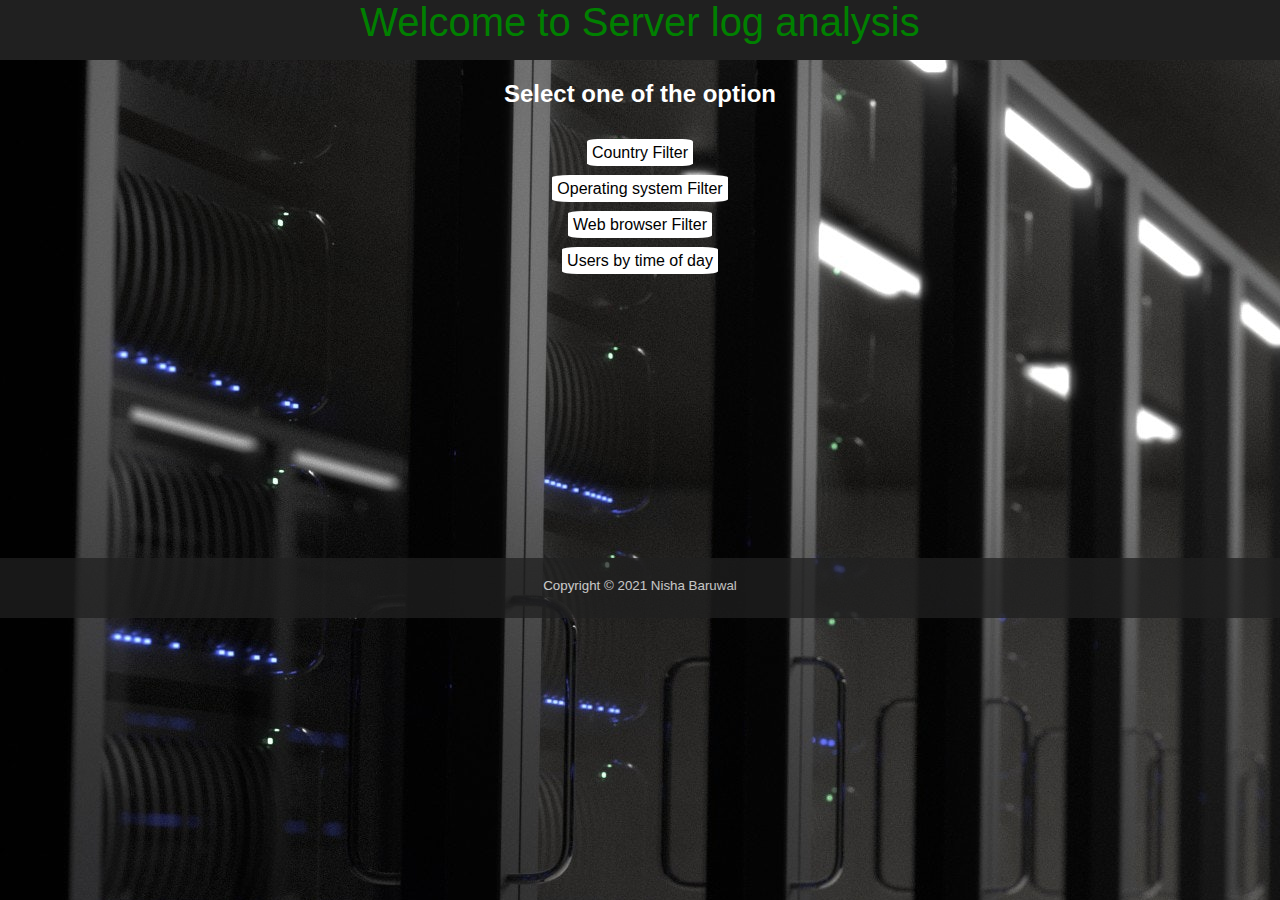
<file: WebServer-Log-Analysis-Assigement/font/index.html>
<!DOCTYPE html>
<html lang="en">
<head>
    <meta charset="UTF-8">
    <meta http-equiv="X-UA-Compatible" content="IE=edge">
    <meta name="viewport" content="width=device-width, initial-scale=1.0">
    <title>Log analysis</title>
    <link rel="stylesheet" href="style.css">
</head>
<body background="back.jpg">
    <div class="header" style="color:green">
        Welcome to Server log analysis
    </div>
    <div class="nameplate">
        <h2 class="textbold" style="color:white">
            Select one of the option
        </h2>
    </div>
    <br><br>
    <center>
    <div class="bottom">
        <a href="country.html">Country Filter</a><br><br>
        <a href="operate.html">Operating system Filter</a><br><br>
        <a href="WebBrowser.html">Web browser Filter</a><br><br>
        <a href="time.html">Users by time of day</a><br><br>
    </div>
    <br><br>
    <br><br>
    <br><br>
    <br><br>
    <br><br>
    <br><br>
    <br><br><br>
    <footer>
        <br>
        <div class="copyright py-4 text-center text-white">
                    <div class="container"><small>Copyright &copy; 2021 Nisha Baruwal</small></div>
                </div>
    </footer>
</center>
</body>
</html>
</file>
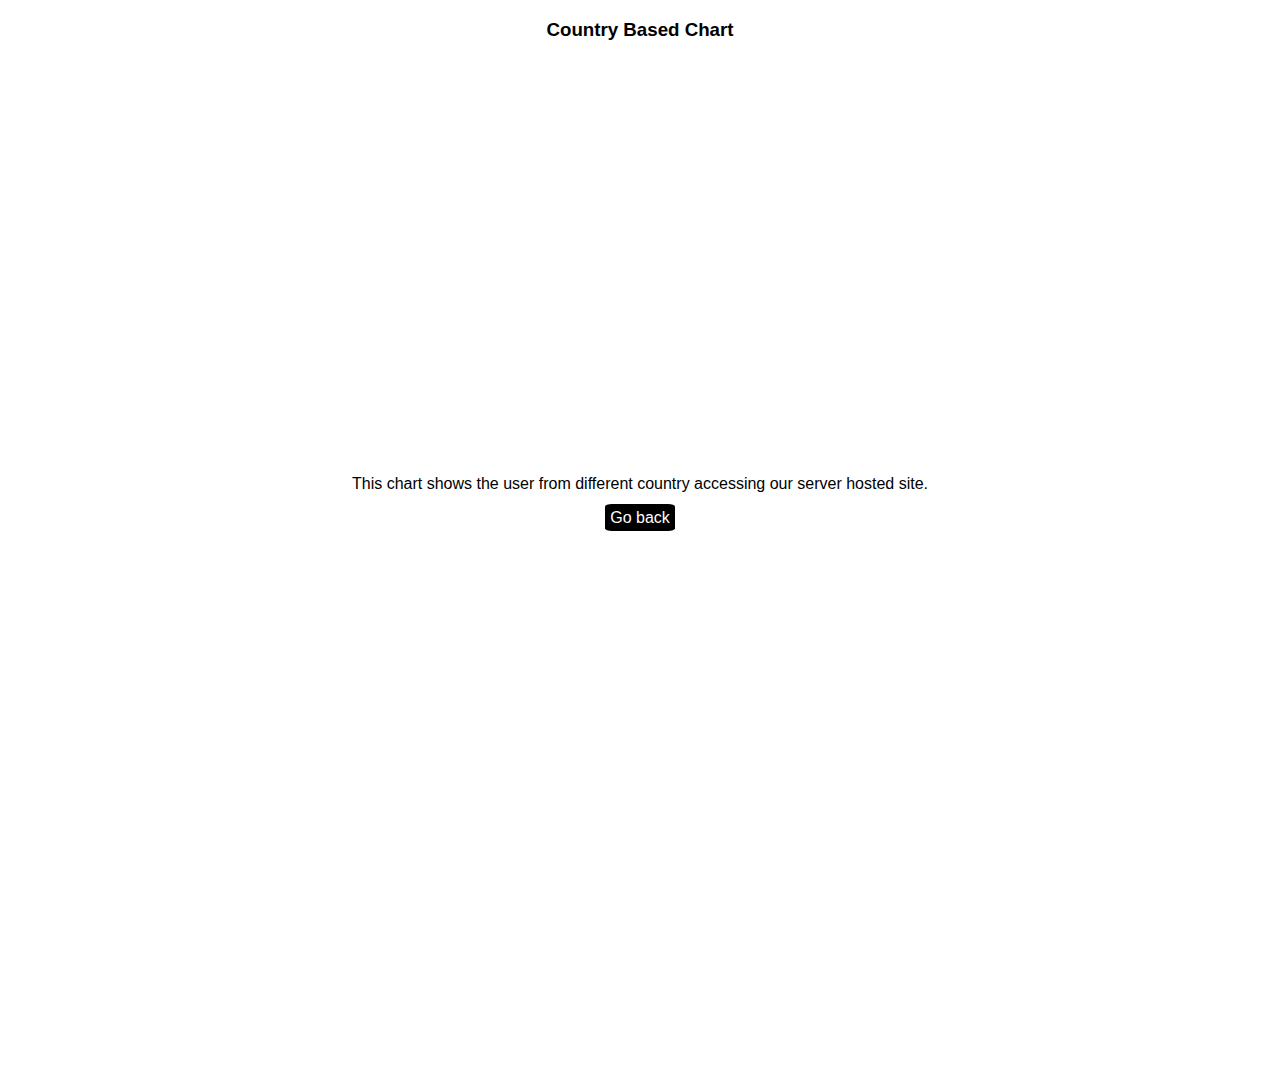
<file: WebServer-Log-Analysis-Assigement/font/country.html>
<!DOCTYPE html>
<html lang="en">
<head>
    <meta charset="UTF-8">
    <meta http-equiv="X-UA-Compatible" content="IE=edge">
    <meta name="viewport" content="width=device-width, initial-scale=1.0">
    <title>Country</title>
    <style>
        .highcharts-figure, .highcharts-data-table table {
  min-width: 310px; 
  max-width: 800px;
  margin: 1em auto;
}

#container {
  height: 400px;
}

.highcharts-data-table table {
	font-family: Verdana, sans-serif;
	border-collapse: collapse;
	border: 1px solid #EBEBEB;
	margin: 10px auto;
	text-align: center;
	width: 100%;
	max-width: 500px;
}
.highcharts-data-table caption {
  padding: 1em 0;
  font-size: 1.2em;
  color: #555;
}
a{
    background-color: rgb(0, 0, 0);
    text-decoration: none;
    width: 20px;
    padding: 5px 5px;
    color: rgb(255, 255, 255);
    border-radius: 10%;
    
}
a:hover{
    background-color: rgb(255, 255, 255);
    text-decoration: none;
    width: 20px;
    padding: 7px 7px;
    color: black;
    border-radius: 10%;
}
.highcharts-data-table th {
	font-weight: 600;
  padding: 0.5em;
}
.highcharts-data-table td, .highcharts-data-table th, .highcharts-data-table caption {
  padding: 0.5em;
}
.highcharts-data-table thead tr, .highcharts-data-table tr:nth-child(even) {
  background: #f8f8f8;
}
.highcharts-data-table tr:hover {
  background: #f1f7ff;
}
body {
  font-family: -apple-system, BlinkMacSystemFont, "Segoe UI", Roboto, Helvetica, Arial, sans-serif, "Apple Color Emoji", "Segoe UI Emoji", "Segoe UI Symbol";
}

#chartdiv {
  width: 100%;
  height: 500px
}

    </style>
</head>
<body>
    <h3 style="text-align:center">Country Based Chart</h3>
    <script src="https://code.highcharts.com/highcharts.js"></script>
    <script src="https://code.highcharts.com/modules/data.js"></script>
    <script src="https://code.highcharts.com/modules/drilldown.js"></script>
    <script src="https://code.highcharts.com/modules/exporting.js"></script>
    <script src="https://code.highcharts.com/modules/export-data.js"></script>
    <script src="https://code.highcharts.com/modules/accessibility.js"></script>
    
    <figure class="highcharts-figure">
      <div id="container"></div>
      <p style="text-align: center;">
       This chart shows the user from different country accessing our server hosted site.
      </p>
    </figure>
    <center>
        <a href="index.html">Go back</a>
    </center><br><br><br>
    <script src="https://www.amcharts.com/lib/4/core.js"></script>
<script src="https://www.amcharts.com/lib/4/maps.js"></script>
<script src="https://www.amcharts.com/lib/4/geodata/worldLow.js"></script>
<script src="https://www.amcharts.com/lib/4/themes/animated.js"></script>
<div id="chartdiv"></div>
    <script>
         const api = 'http://localhost:3000/country';
        async function getdata() {
            const repsond = await fetch(api);
            const data = await repsond.json();
            console.log(data);
            var Mongolia,Bangladesh,Singapore,UnitedStates,Russia,Brazil,Netherlands,Norway,Nepal;
            datMongolia = data[0].Mongolia;
            datBangladesh = data[1].Bangladesh;
            datSingapore = data[2].Singapore;
            datUnitedStates = data[3].UnitedStates;
            datRussia = data[4].Russia;
            datBrazil = data[5].Brazil;
            datNetherlands = data[6].Netherlands;
            datNorway = data[7].Norway;
            datNepal = data[8].Nepal;
            var alltotal = datMongolia+datBangladesh+datSingapore+datUnitedStates+datRussia+datBrazil+datNetherlands+datNorway+datNepal;
            console.log("Total country log : "+alltotal);
            Mongolia = (datMongolia/alltotal)*100;
            Bangladesh = (datBangladesh/alltotal)*100;
            Singapore = (datSingapore/alltotal)*100;
            UnitedStates = (datUnitedStates/alltotal)*100;
            Russia = (datRussia/alltotal)*100;
            Brazil = (datBrazil/alltotal)*100;
            Netherlands = (datNetherlands/alltotal)*100;
            Norway = (datNorway/alltotal)*100;
            Nepal = (datNepal/alltotal)*100;



        
        // Create the chart
Highcharts.chart('container', {
  chart: {
    type: 'column'
  },
  title: {
    text: 'Nisha Baruwal IP location Data'
  },
  subtitle: {
    text: 'Country Wise Data'
  },
  accessibility: {
    announceNewData: {
      enabled: true
    }
  },
  xAxis: {
    type: 'category'
  },
  yAxis: {
    title: {
      text: 'Total Percentage of user accessing our hosted site'
    }

  },
  legend: {
    enabled: false
  },
  plotOptions: {
    series: {
      borderWidth: 0,
      dataLabels: {
        enabled: true,
        format: '{point.y:.1f}%'
      }
    }
  },

  tooltip: {
    headerFormat: '<span style="font-size:11px">{series.name}</span><br>',
    pointFormat: '<span style="color:{point.color}">{point.name}</span>: <b>{point.y:.2f}%</b> of total<br/>'
  },

  series: [
    {
      name: "Country",
      colorByPoint: true,
      data: [
        {
          name: "Mongolia",
          y: Mongolia,
          
        },
        {
          name: "Bangladesh",
          y: Bangladesh,
          
        },
        {
          name: "Singapore",
          y: Singapore,
          
        },
        {
          name: "UnitedStates",
          y: UnitedStates,
          
        },
        {
          name: "Russia",
          y: Russia,
          
        },
        {
          name: "Brazil",
          y: Brazil,
          
        },
        {
          name: "Netherlands",
          y: Netherlands,
          
        },
        {
          name: "Norway",
          y: Norway,
          
        },
        {
          name: "Nepal",
          y: Nepal,
          
        }
      ]
    }
  ],
 
});


am4core.useTheme(am4themes_animated);
// Themes end

// Create map instance
var chart = am4core.create("chartdiv", am4maps.MapChart);

var title = chart.titles.create();
title.text = "[bold font-size: 20]Nisha Baruwal Server[/]\n Country and Access Number";
title.textAlign = "middle";

var latlong = {
  "AD": {"latitude":42.5, "longitude":1.5},
  "AE": {"latitude":24, "longitude":54},
  "AF": {"latitude":33, "longitude":65},
  "AG": {"latitude":17.05, "longitude":-61.8},
  "AI": {"latitude":18.25, "longitude":-63.1667},
  "AL": {"latitude":41, "longitude":20},
  "AM": {"latitude":40, "longitude":45},
  "AN": {"latitude":12.25, "longitude":-68.75},
  "AO": {"latitude":-12.5, "longitude":18.5},
  "AP": {"latitude":35, "longitude":105},
  "AQ": {"latitude":-90, "longitude":0},
  "AR": {"latitude":-34, "longitude":-64},
  "AS": {"latitude":-14.3333, "longitude":-170},
  "AT": {"latitude":47.3333, "longitude":13.3333},
  "AU": {"latitude":-27, "longitude":133},
  "AW": {"latitude":12.5, "longitude":-69.9667},
  "AZ": {"latitude":40.5, "longitude":47.5},
  "BA": {"latitude":44, "longitude":18},
  "BB": {"latitude":13.1667, "longitude":-59.5333},
  "BD": {"latitude":24, "longitude":90},
  "BE": {"latitude":50.8333, "longitude":4},
  "BF": {"latitude":13, "longitude":-2},
  "BG": {"latitude":43, "longitude":25},
  "BH": {"latitude":26, "longitude":50.55},
  "BI": {"latitude":-3.5, "longitude":30},
  "BJ": {"latitude":9.5, "longitude":2.25},
  "BM": {"latitude":32.3333, "longitude":-64.75},
  "BN": {"latitude":4.5, "longitude":114.6667},
  "BO": {"latitude":-17, "longitude":-65},
  "BR": {"latitude":-10, "longitude":-55},
  "BS": {"latitude":24.25, "longitude":-76},
  "BT": {"latitude":27.5, "longitude":90.5},
  "BV": {"latitude":-54.4333, "longitude":3.4},
  "BW": {"latitude":-22, "longitude":24},
  "BY": {"latitude":53, "longitude":28},
  "BZ": {"latitude":17.25, "longitude":-88.75},
  "CA": {"latitude":54, "longitude":-100},
  "CC": {"latitude":-12.5, "longitude":96.8333},
  "CD": {"latitude":0, "longitude":25},
  "CF": {"latitude":7, "longitude":21},
  "CG": {"latitude":-1, "longitude":15},
  "CH": {"latitude":47, "longitude":8},
  "CI": {"latitude":8, "longitude":-5},
  "CK": {"latitude":-21.2333, "longitude":-159.7667},
  "CL": {"latitude":-30, "longitude":-71},
  "CM": {"latitude":6, "longitude":12},
  "CN": {"latitude":35, "longitude":105},
  "CO": {"latitude":4, "longitude":-72},
  "CR": {"latitude":10, "longitude":-84},
  "CU": {"latitude":21.5, "longitude":-80},
  "CV": {"latitude":16, "longitude":-24},
  "CX": {"latitude":-10.5, "longitude":105.6667},
  "CY": {"latitude":35, "longitude":33},
  "CZ": {"latitude":49.75, "longitude":15.5},
  "DE": {"latitude":51, "longitude":9},
  "DJ": {"latitude":11.5, "longitude":43},
  "DK": {"latitude":56, "longitude":10},
  "DM": {"latitude":15.4167, "longitude":-61.3333},
  "DO": {"latitude":19, "longitude":-70.6667},
  "DZ": {"latitude":28, "longitude":3},
  "EC": {"latitude":-2, "longitude":-77.5},
  "EE": {"latitude":59, "longitude":26},
  "EG": {"latitude":27, "longitude":30},
  "EH": {"latitude":24.5, "longitude":-13},
  "ER": {"latitude":15, "longitude":39},
  "ES": {"latitude":40, "longitude":-4},
  "ET": {"latitude":8, "longitude":38},
  "EU": {"latitude":47, "longitude":8},
  "FI": {"latitude":62, "longitude":26},
  "FJ": {"latitude":-18, "longitude":175},
  "FK": {"latitude":-51.75, "longitude":-59},
  "FM": {"latitude":6.9167, "longitude":158.25},
  "FO": {"latitude":62, "longitude":-7},
  "FR": {"latitude":46, "longitude":2},
  "GA": {"latitude":-1, "longitude":11.75},
  "GB": {"latitude":54, "longitude":-2},
  "GD": {"latitude":12.1167, "longitude":-61.6667},
  "GE": {"latitude":42, "longitude":43.5},
  "GF": {"latitude":4, "longitude":-53},
  "GH": {"latitude":8, "longitude":-2},
  "GI": {"latitude":36.1833, "longitude":-5.3667},
  "GL": {"latitude":72, "longitude":-40},
  "GM": {"latitude":13.4667, "longitude":-16.5667},
  "GN": {"latitude":11, "longitude":-10},
  "GP": {"latitude":16.25, "longitude":-61.5833},
  "GQ": {"latitude":2, "longitude":10},
  "GR": {"latitude":39, "longitude":22},
  "GS": {"latitude":-54.5, "longitude":-37},
  "GT": {"latitude":15.5, "longitude":-90.25},
  "GU": {"latitude":13.4667, "longitude":144.7833},
  "GW": {"latitude":12, "longitude":-15},
  "GY": {"latitude":5, "longitude":-59},
  "HK": {"latitude":22.25, "longitude":114.1667},
  "HM": {"latitude":-53.1, "longitude":72.5167},
  "HN": {"latitude":15, "longitude":-86.5},
  "HR": {"latitude":45.1667, "longitude":15.5},
  "HT": {"latitude":19, "longitude":-72.4167},
  "HU": {"latitude":47, "longitude":20},
  "ID": {"latitude":-5, "longitude":120},
  "IE": {"latitude":53, "longitude":-8},
  "IL": {"latitude":31.5, "longitude":34.75},
  "IN": {"latitude":20, "longitude":77},
  "IO": {"latitude":-6, "longitude":71.5},
  "IQ": {"latitude":33, "longitude":44},
  "IR": {"latitude":32, "longitude":53},
  "IS": {"latitude":65, "longitude":-18},
  "IT": {"latitude":42.8333, "longitude":12.8333},
  "JM": {"latitude":18.25, "longitude":-77.5},
  "JO": {"latitude":31, "longitude":36},
  "JP": {"latitude":36, "longitude":138},
  "KE": {"latitude":1, "longitude":38},
  "KG": {"latitude":41, "longitude":75},
  "KH": {"latitude":13, "longitude":105},
  "KI": {"latitude":1.4167, "longitude":173},
  "KM": {"latitude":-12.1667, "longitude":44.25},
  "KN": {"latitude":17.3333, "longitude":-62.75},
  "KP": {"latitude":40, "longitude":127},
  "KR": {"latitude":37, "longitude":127.5},
  "KW": {"latitude":29.3375, "longitude":47.6581},
  "KY": {"latitude":19.5, "longitude":-80.5},
  "KZ": {"latitude":48, "longitude":68},
  "LA": {"latitude":18, "longitude":105},
  "LB": {"latitude":33.8333, "longitude":35.8333},
  "LC": {"latitude":13.8833, "longitude":-61.1333},
  "LI": {"latitude":47.1667, "longitude":9.5333},
  "LK": {"latitude":7, "longitude":81},
  "LR": {"latitude":6.5, "longitude":-9.5},
  "LS": {"latitude":-29.5, "longitude":28.5},
  "LT": {"latitude":55, "longitude":24},
  "LU": {"latitude":49.75, "longitude":6},
  "LV": {"latitude":57, "longitude":25},
  "LY": {"latitude":25, "longitude":17},
  "MA": {"latitude":32, "longitude":-5},
  "MC": {"latitude":43.7333, "longitude":7.4},
  "MD": {"latitude":47, "longitude":29},
  "ME": {"latitude":42.5, "longitude":19.4},
  "MG": {"latitude":-20, "longitude":47},
  "MH": {"latitude":9, "longitude":168},
  "MK": {"latitude":41.8333, "longitude":22},
  "ML": {"latitude":17, "longitude":-4},
  "MM": {"latitude":22, "longitude":98},
  "MN": {"latitude":46, "longitude":105},
  "MO": {"latitude":22.1667, "longitude":113.55},
  "MP": {"latitude":15.2, "longitude":145.75},
  "MQ": {"latitude":14.6667, "longitude":-61},
  "MR": {"latitude":20, "longitude":-12},
  "MS": {"latitude":16.75, "longitude":-62.2},
  "MT": {"latitude":35.8333, "longitude":14.5833},
  "MU": {"latitude":-20.2833, "longitude":57.55},
  "MV": {"latitude":3.25, "longitude":73},
  "MW": {"latitude":-13.5, "longitude":34},
  "MX": {"latitude":23, "longitude":-102},
  "MY": {"latitude":2.5, "longitude":112.5},
  "MZ": {"latitude":-18.25, "longitude":35},
  "NA": {"latitude":-22, "longitude":17},
  "NC": {"latitude":-21.5, "longitude":165.5},
  "NE": {"latitude":16, "longitude":8},
  "NF": {"latitude":-29.0333, "longitude":167.95},
  "NG": {"latitude":10, "longitude":8},
  "NI": {"latitude":13, "longitude":-85},
  "NL": {"latitude":52.5, "longitude":5.75},
  "NO": {"latitude":62, "longitude":10},
  "NP": {"latitude":28, "longitude":84},
  "NR": {"latitude":-0.5333, "longitude":166.9167},
  "NU": {"latitude":-19.0333, "longitude":-169.8667},
  "NZ": {"latitude":-41, "longitude":174},
  "OM": {"latitude":21, "longitude":57},
  "PA": {"latitude":9, "longitude":-80},
  "PE": {"latitude":-10, "longitude":-76},
  "PF": {"latitude":-15, "longitude":-140},
  "PG": {"latitude":-6, "longitude":147},
  "PH": {"latitude":13, "longitude":122},
  "PK": {"latitude":30, "longitude":70},
  "PL": {"latitude":52, "longitude":20},
  "PM": {"latitude":46.8333, "longitude":-56.3333},
  "PR": {"latitude":18.25, "longitude":-66.5},
  "PS": {"latitude":32, "longitude":35.25},
  "PT": {"latitude":39.5, "longitude":-8},
  "PW": {"latitude":7.5, "longitude":134.5},
  "PY": {"latitude":-23, "longitude":-58},
  "QA": {"latitude":25.5, "longitude":51.25},
  "RE": {"latitude":-21.1, "longitude":55.6},
  "RO": {"latitude":46, "longitude":25},
  "RS": {"latitude":44, "longitude":21},
  "RU": {"latitude":60, "longitude":100},
  "RW": {"latitude":-2, "longitude":30},
  "SA": {"latitude":25, "longitude":45},
  "SB": {"latitude":-8, "longitude":159},
  "SC": {"latitude":-4.5833, "longitude":55.6667},
  "SD": {"latitude":15, "longitude":30},
  "SE": {"latitude":62, "longitude":15},
  "SG": {"latitude":1.3667, "longitude":103.8},
  "SH": {"latitude":-15.9333, "longitude":-5.7},
  "SI": {"latitude":46, "longitude":15},
  "SJ": {"latitude":78, "longitude":20},
  "SK": {"latitude":48.6667, "longitude":19.5},
  "SL": {"latitude":8.5, "longitude":-11.5},
  "SM": {"latitude":43.7667, "longitude":12.4167},
  "SN": {"latitude":14, "longitude":-14},
  "SO": {"latitude":10, "longitude":49},
  "SR": {"latitude":4, "longitude":-56},
  "ST": {"latitude":1, "longitude":7},
  "SV": {"latitude":13.8333, "longitude":-88.9167},
  "SY": {"latitude":35, "longitude":38},
  "SZ": {"latitude":-26.5, "longitude":31.5},
  "TC": {"latitude":21.75, "longitude":-71.5833},
  "TD": {"latitude":15, "longitude":19},
  "TF": {"latitude":-43, "longitude":67},
  "TG": {"latitude":8, "longitude":1.1667},
  "TH": {"latitude":15, "longitude":100},
  "TJ": {"latitude":39, "longitude":71},
  "TK": {"latitude":-9, "longitude":-172},
  "TM": {"latitude":40, "longitude":60},
  "TN": {"latitude":34, "longitude":9},
  "TO": {"latitude":-20, "longitude":-175},
  "TR": {"latitude":39, "longitude":35},
  "TT": {"latitude":11, "longitude":-61},
  "TV": {"latitude":-8, "longitude":178},
  "TW": {"latitude":23.5, "longitude":121},
  "TZ": {"latitude":-6, "longitude":35},
  "UA": {"latitude":49, "longitude":32},
  "UG": {"latitude":1, "longitude":32},
  "UM": {"latitude":19.2833, "longitude":166.6},
  "US": {"latitude":38, "longitude":-97},
  "UY": {"latitude":-33, "longitude":-56},
  "UZ": {"latitude":41, "longitude":64},
  "VA": {"latitude":41.9, "longitude":12.45},
  "VC": {"latitude":13.25, "longitude":-61.2},
  "VE": {"latitude":8, "longitude":-66},
  "VG": {"latitude":18.5, "longitude":-64.5},
  "VI": {"latitude":18.3333, "longitude":-64.8333},
  "VN": {"latitude":16, "longitude":106},
  "VU": {"latitude":-16, "longitude":167},
  "WF": {"latitude":-13.3, "longitude":-176.2},
  "WS": {"latitude":-13.5833, "longitude":-172.3333},
  "YE": {"latitude":15, "longitude":48},
  "YT": {"latitude":-12.8333, "longitude":45.1667},
  "ZA": {"latitude":-29, "longitude":24},
  "ZM": {"latitude":-15, "longitude":30},
  "ZW": {"latitude":-20, "longitude":30}
};

var mapData = [
{ "id":"BD", "name":"Bangladesh", "value":datBangladesh, "color": chart.colors.getIndex(0) },
{ "id":"MN", "name":"Mongolia", "value":datMongolia, "color": chart.colors.getIndex(0) },
{ "id":"SG", "name":"Singapore", "value":datSingapore, "color": chart.colors.getIndex(0) },
{ "id":"US", "name":"United States", "value":datUnitedStates, "color":chart.colors.getIndex(4) },
{ "id":"RU", "name":"Russia", "value":datRussia, "color":chart.colors.getIndex(1) },
{ "id":"BR", "name":"Brazil", "value":datBrazil, "color":chart.colors.getIndex(3) },
{ "id":"NL", "name":"Netherlands", "value":datNetherlands, "color":chart.colors.getIndex(1) },
{ "id":"NO", "name":"Norway", "value":datNorway, "color":chart.colors.getIndex(1) },
{ "id":"NP", "name":"Nepal", "value":datNepal, "color": chart.colors.getIndex(0) }
];

// Add lat/long information to data
for(var i = 0; i < mapData.length; i++) {
  mapData[i].latitude = latlong[mapData[i].id].latitude;
  mapData[i].longitude = latlong[mapData[i].id].longitude;
}

// Set map definition
chart.geodata = am4geodata_worldLow;

// Set projection
chart.projection = new am4maps.projections.Miller();

// Create map polygon series
var polygonSeries = chart.series.push(new am4maps.MapPolygonSeries());
polygonSeries.exclude = ["AQ"];
polygonSeries.useGeodata = true;

var imageSeries = chart.series.push(new am4maps.MapImageSeries());
imageSeries.data = mapData;
imageSeries.dataFields.value = "value";

var imageTemplate = imageSeries.mapImages.template;
imageTemplate.propertyFields.latitude = "latitude";
imageTemplate.propertyFields.longitude = "longitude";
imageTemplate.nonScaling = true

var circle = imageTemplate.createChild(am4core.Circle);
circle.fillOpacity = 0.3;
circle.propertyFields.fill = "color";
circle.propertyFields.stroke = "color";
circle.propertyFields.strokeWidth = 30;
circle.tooltipText = "{name}: [bold]{value}[/]";

imageSeries.heatRules.push({
  "target": circle,
  "property": "radius",
  "min": 4,
  "max": 30,
  "dataField": "value"
})
}
        getdata();
    </script>
</body>
</html>
</file>
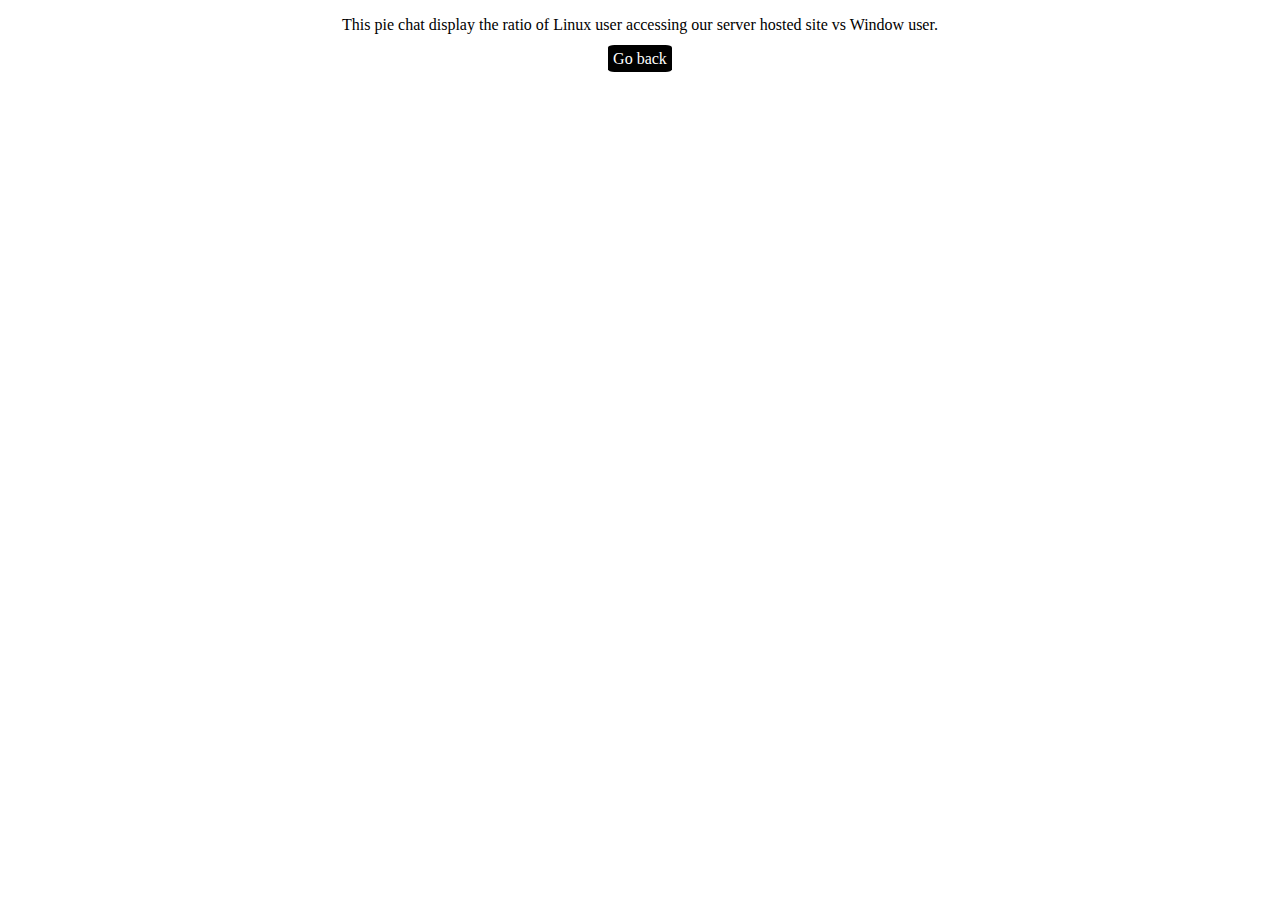
<file: WebServer-Log-Analysis-Assigement/font/operate.html>
<!DOCTYPE html>
<html lang="en">
<head>
    <meta charset="UTF-8">
    <meta http-equiv="X-UA-Compatible" content="IE=edge">
    <meta name="viewport" content="width=device-width, initial-scale=1.0">
    <title>Operating System</title>
    <style>
        .highcharts-figure, .highcharts-data-table table {
  min-width: 320px; 
  max-width: 800px;
  margin: 1em auto;
}

.highcharts-data-table table {
	font-family: Verdana, sans-serif;
	border-collapse: collapse;
	border: 1px solid #EBEBEB;
	margin: 10px auto;
	text-align: center;
	width: 100%;
	max-width: 500px;
}
.highcharts-data-table caption {
  padding: 1em 0;
  font-size: 1.2em;
  color: #555;
}
.highcharts-data-table th {
	font-weight: 600;
  padding: 0.5em;
}
.highcharts-data-table td, .highcharts-data-table th, .highcharts-data-table caption {
  padding: 0.5em;
}
.highcharts-data-table thead tr, .highcharts-data-table tr:nth-child(even) {
  background: #f8f8f8;
}
.highcharts-data-table tr:hover {
  background: #f1f7ff;
}
a{
    background-color: rgb(0, 0, 0);
    text-decoration: none;
    width: 20px;
    padding: 5px 5px;
    color: rgb(255, 255, 255);
    border-radius: 10%;
    
}
a:hover{
    background-color: rgb(36, 129, 78);
    text-decoration: none;
    width: 20px;
    padding: 7px 7px;
    color: black;
    border-radius: 10%;
}

input[type="number"] {
	min-width: 50px;
}
    </style>
</head>
<body>
    <script src="https://code.highcharts.com/highcharts.js"></script>
<script src="https://code.highcharts.com/modules/exporting.js"></script>
<script src="https://code.highcharts.com/modules/export-data.js"></script>
<script src="https://code.highcharts.com/modules/accessibility.js"></script>

<figure class="highcharts-figure">
  <div id="container"></div>
  <p style="text-align: center;">
    This pie chat display the ratio of Linux user accessing our server hosted site vs Window user.
  </p>
</figure>
<center>
    <a href="index.html">Go back</a>
</center><br><br><br>
    <script>
         const api = 'http://localhost:3000/operatingSys';
        async function getdata() {
            const repsond = await fetch(api);
            const data = await repsond.json();
            console.log(data);
            var datUbuntu = data[0].Ubuntu;
            var datWindows = data[1].Windows;
            var total = datUbuntu+datWindows;
            var Ubuntu, Windows;
            Ubuntu = (datUbuntu/total)*100;
            Windows = (datWindows/total)*100;

Highcharts.chart('container', {
  chart: {
    plotBackgroundColor: null,
    plotBorderWidth: null,
    plotShadow: false,
    type: 'pie'
  },
  title: {
    text: 'Ubuntu User vs Windows User'
  },
  tooltip: {
    pointFormat: '{series.name}: <b>{point.percentage:.1f}%</b>'
  },
  accessibility: {
    point: {
      valueSuffix: '%'
    }
  },
  plotOptions: {
    pie: {
      allowPointSelect: true,
      cursor: 'pointer',
      dataLabels: {
        enabled: true,
        format: '<b>{point.name}</b>: {point.percentage:.1f} %'
      }
    }
  },
  series: [{
    name: 'Brands',
    colorByPoint: true,
    data: [{
      name: 'Ubuntu',
      y: datUbuntu,
      sliced: true,
      selected: true
    }, {
      name: 'Windows',
      y: Windows
    }]
  }]
});}
        getdata();
    </script>
</body>
</html>
</file>
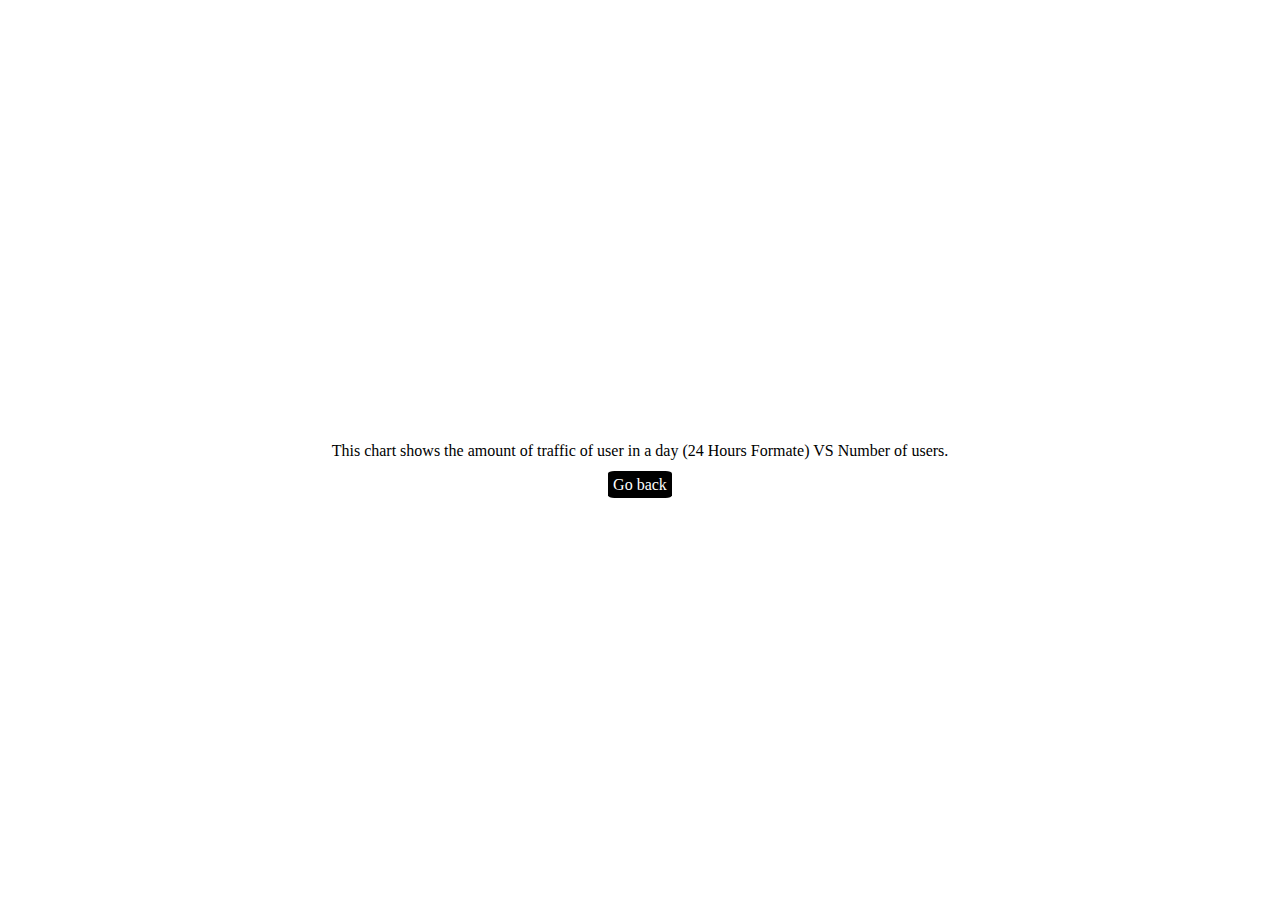
<file: WebServer-Log-Analysis-Assigement/font/time.html>
<!DOCTYPE html>
<html lang="en">
<head>
    <meta charset="UTF-8">
    <meta http-equiv="X-UA-Compatible" content="IE=edge">
    <meta name="viewport" content="width=device-width, initial-scale=1.0">
    <title>Time</title>

    <style>
#container {
  height: 410px; 
}

.highcharts-figure, .highcharts-data-table table {
  min-width: 320px; 
  max-width: 800px;
  margin: 1em auto;
}

.highcharts-data-table table {
  font-family: Verdana, sans-serif;
  border-collapse: collapse;
  border: 1px solid #EBEBEB;
  margin: 10px auto;
  text-align: center;
  width: 100%;
  max-width: 500px;
}
.highcharts-data-table caption {
  padding: 1em 0;
  font-size: 1.2em;
  color: #555;
}
.highcharts-data-table th {
	font-weight: 600;
  padding: 0.5em;
}
.highcharts-data-table td, .highcharts-data-table th, .highcharts-data-table caption {
  padding: 0.5em;
}
.highcharts-data-table thead tr, .highcharts-data-table tr:nth-child(even) {
  background: #f8f8f8;
}
.highcharts-data-table tr:hover {
  background: #f1f7ff;
}
a{
    background-color: rgb(0, 0, 0);
    text-decoration: none;
    width: 20px;
    padding: 5px 5px;
    color: rgb(255, 255, 255);
    border-radius: 10%;
    
}
a:hover{
    background-color: rgb(36, 129, 78);
    text-decoration: none;
    width: 20px;
    padding: 7px 7px;
    color: black;
    border-radius: 10%;
}
    </style>
</head>
<body>
    <script src="https://code.highcharts.com/highcharts.js"></script>
    <script src="https://code.highcharts.com/modules/exporting.js"></script>
    <script src="https://code.highcharts.com/modules/export-data.js"></script>
    <script src="https://code.highcharts.com/modules/accessibility.js"></script>
    
    <figure class="highcharts-figure">
      <div id="container"></div>
      <p style="text-align: center;">
        This chart shows the amount of traffic of user in a day (24 Hours Formate) VS Number of users.
      </p>
    </figure>
    <center>
        <a href="index.html">Go back</a>
    </center>
</body>
<script>
      const api = 'http://localhost:3000/Timeuser';
        async function getdata() {
            const repsond = await fetch(api);
            const data = await repsond.json();
            console.log(data);

    Highcharts.chart('container', {
  chart: {
    type: 'area',
    inverted: true
  },
  title: {
    text: 'Time(Along X-axis) Vs Number of Users(Along Y-axis) <br> Monthly Average'
  },
  accessibility: {
    keyboardNavigation: {
      seriesNavigation: {
        mode: 'serialize'
      }
    }
  },
  xAxis: {
    categories: [
      '24',
      '23',
      '22',
      '21',
      '20',
      '19',
      '18',
      '18',
      '17',
      '16',
      '15',
      '14',
      '13',
      '12',
      '11',
      '10',
      '9',
      '8',
      '7',
      '6',
      '5',
      '4',
      '3',
      '2',
      '1',
    ]
  },
  yAxis: {
    title: {
      text: 'Number of units'
    },
    allowDecimals: false,
    min: 0
  },
  plotOptions: {
    area: {
      fillOpacity: 0.5
    }
  },
  series: [{
    name: 'Number of User',
    data: [data[23].time23,data[22].time22,data[21].time21,data[20].time20,data[19].time19,data[18].time18,data[17].time17,data[16].time16,data[15].time15,data[14].time14,data[13].time13,data[12].time12,data[11].time11,data[10].time10,data[9].time09,data[8].time08,data[7].time07,data[6].time06,data[5].time05,data[4].time04,data[3].time03,data[2].time02,data[1].time01,data[0].time00]
  }]
});
}
getdata();
</script>
</html>
</file>
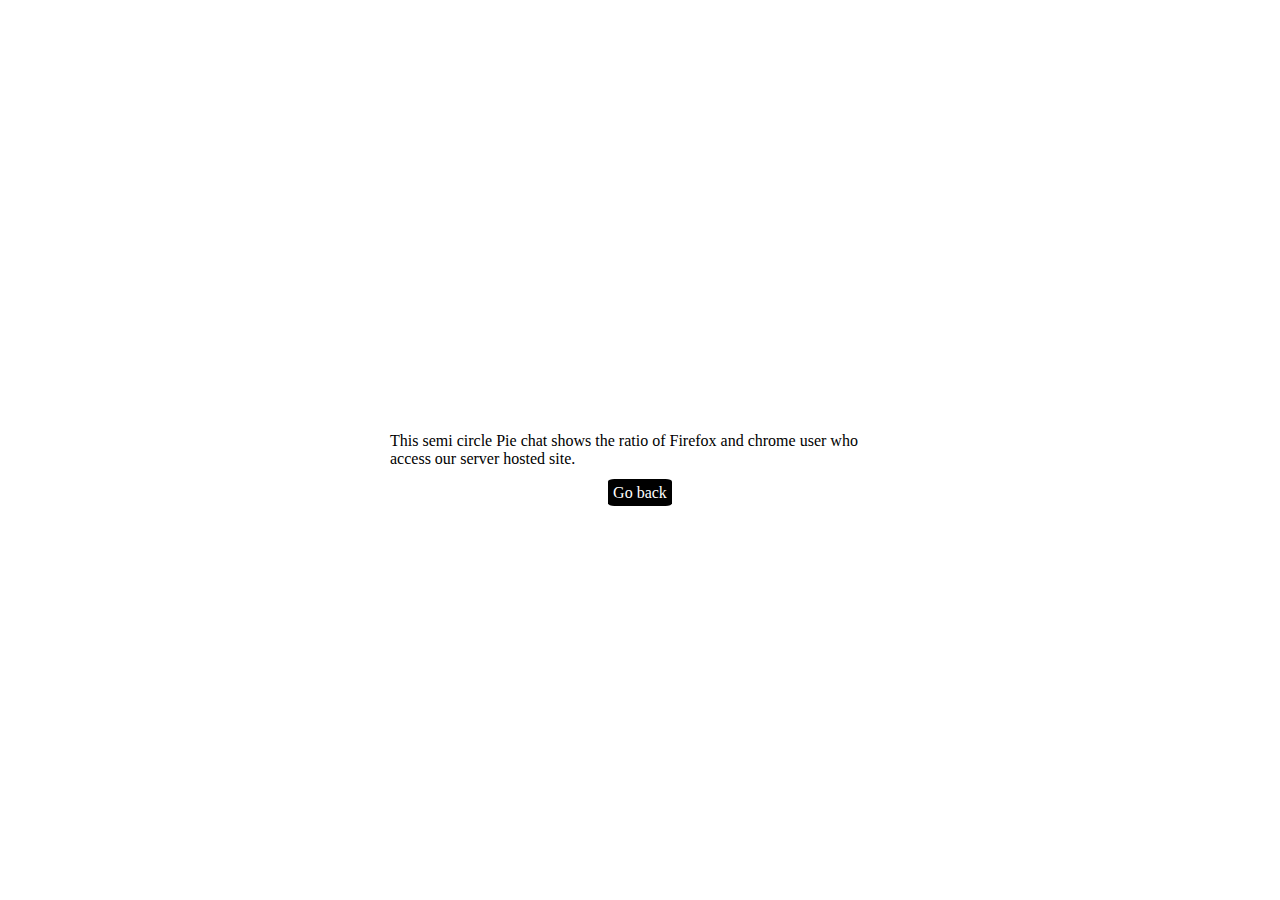
<file: WebServer-Log-Analysis-Assigement/font/WebBrowser.html>
<!DOCTYPE html>
<html lang="en">
<head>
    <meta charset="UTF-8">
    <meta http-equiv="X-UA-Compatible" content="IE=edge">
    <meta name="viewport" content="width=device-width, initial-scale=1.0">
    <title>Browser Wise</title>
    <style>
        .highcharts-figure, .highcharts-data-table table {
  min-width: 320px; 
  max-width: 500px;
  margin: 1em auto;
}

#container {
  height: 400px;
}

.highcharts-data-table table {
	font-family: Verdana, sans-serif;
	border-collapse: collapse;
	border: 1px solid #EBEBEB;
	margin: 10px auto;
	text-align: center;
	width: 100%;
	max-width: 500px;
}
.highcharts-data-table caption {
  padding: 1em 0;
  font-size: 1.2em;
  color: #555;
}
.highcharts-data-table th {
	font-weight: 600;
  padding: 0.5em;
}
.highcharts-data-table td, .highcharts-data-table th, .highcharts-data-table caption {
  padding: 0.5em;
}
.highcharts-data-table thead tr, .highcharts-data-table tr:nth-child(even) {
  background: #f8f8f8;
}
.highcharts-data-table tr:hover {
  background: #f1f7ff;
}
a{
    background-color: rgb(0, 0, 0);
    text-decoration: none;
    width: 20px;
    padding: 5px 5px;
    color: rgb(255, 255, 255);
    border-radius: 10%;
    
}
a:hover{
    background-color: rgb(36, 129, 78);
    text-decoration: none;
    width: 20px;
    padding: 7px 7px;
    color: black;
    border-radius: 10%;
}
    </style>
</head>
<body>
    <script src="https://code.highcharts.com/highcharts.js"></script>
<script src="https://code.highcharts.com/modules/exporting.js"></script>
<script src="https://code.highcharts.com/modules/accessibility.js"></script>

<figure class="highcharts-figure">
  <div id="container"></div>
  <p class="highcharts-description">
    This semi circle Pie chat shows the ratio of Firefox and chrome user who access our server hosted site. 
  </p>
</figure>
<center>
    <a href="index.html">Go back</a>
</center><br><br><br>
</body>
<script>
    const api = 'http://localhost:3000/WebBrowser';
        async function getdata() {
            const repsond = await fetch(api);
            const data = await repsond.json();
            console.log(data);
            var datfirefox,datchrome;
            datfirefox = data[1].Firefox;
            datchrome = data[0].Chrome;
            var total = datchrome+datfirefox;
            var firefox,chrome;
            firefox = (datfirefox/total)*100;
            chrome = (datchrome/total)*100;
            console.log(firefox);
            console.log(chrome);
            Highcharts.chart('container', {
  chart: {
    plotBackgroundColor: null,
    plotBorderWidth: 0,
    plotShadow: false
  },
  title: {
    text: 'Browser<br>shares<br>2017',
    align: 'center',
    verticalAlign: 'middle',
    y: 60
  },
  tooltip: {
    pointFormat: '{series.name}: <b>{point.percentage:.1f}%</b>'
  },
  accessibility: {
    point: {
      valueSuffix: '%'
    }
  },
  plotOptions: {
    pie: {
      dataLabels: {
        enabled: true,
        distance: -50,
        style: {
          fontWeight: 'bold',
          color: 'white'
        }
      },
      startAngle: -90,
      endAngle: 90,
      center: ['50%', '75%'],
      size: '110%'
    }
  },
  series: [{
    type: 'pie',
    name: 'Browser share',
    innerSize: '50%',
    data: [
      ['Chrome', chrome],
      ['Firefox', firefox],
      {
        name: 'Other',
        y: 0,
        dataLabels: {
          enabled: false
        }
      }
    ]
  }]
});


        }
        getdata();
</script>
</html>
</file>
<file: WebServer-Log-Analysis-Assigement/font/style.css>
*{
    font-family: Arial, Times New Roman, sans-serif;
    margin: 0px 0px;
}
body{
    background-color: black;
}
.header{
    color: white;
    font-size: 40px;
    text-align: center;
    height: 60px;
    background-color: rgb(32, 32, 32);
}
.textbold{
    color: white;
    text-align: center;
    margin-top: 20px;
    font-weight: bold;
}
a{
    background-color: white;
    text-decoration: none;
    width: 20px;
    padding: 5px 5px;
    color: black;
    border-radius: 10%;
    
}
a:hover{
    background-color:#ff80a6;
    text-decoration: none;
    width: 20px;
    padding: 7px 7px;
    color: black;
    border-radius: 10%;
}
footer{
    color: white;
    text-align: center;
    height: 60px;
    opacity: 75%;
    background-color: rgb(32, 32, 32);
}
</file>
